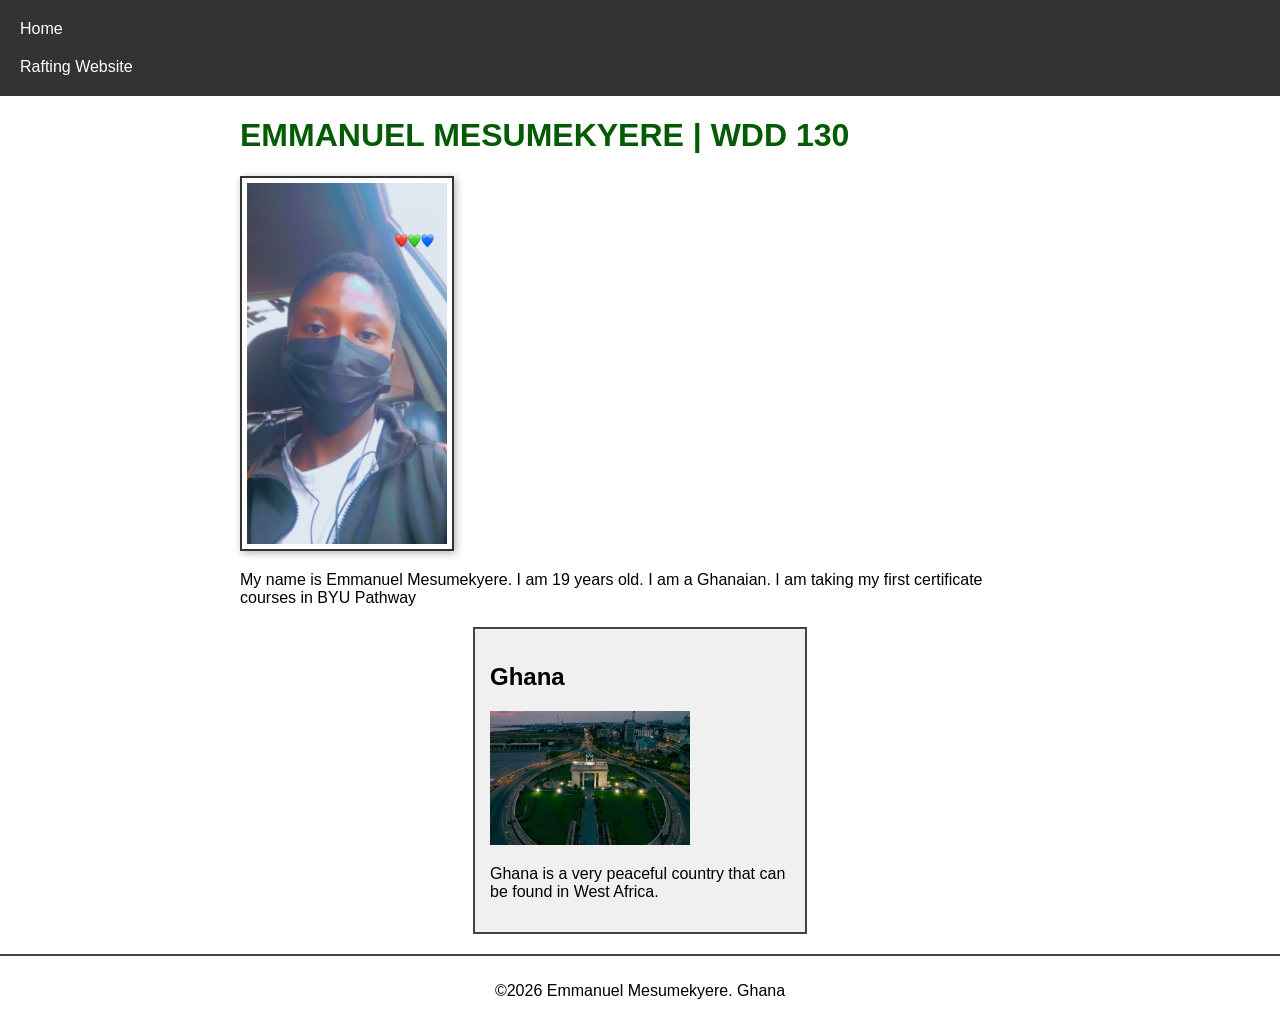
<file: index.html>
<!DOCTYPE html>
<html lang="en-US">

<head>
    <meta charset="UTF-8">
    <meta name="viewport" content="width=device-width, initial-scale=1.0">
    <title>EMMANUEL MESUMEKYERE | WDD 130</title>
    <meta name="description" content="This home page introduces Emmanuel Mesumekyere, a BYU Pathway student from Ghana, sharing his background, interests, and personal journey.
">
    <meta name="author" content="Emmanuel Mesumekyere">
    <link rel="stylesheet" href="styles/styles.css">
</head>

<body>
    <header>
        <nav>
            <a href="#">Home</a>
            <a href="wwr/">Rafting Website</a>
        </nav>
    </header>
    <main>
        <h1>EMMANUEL MESUMEKYERE | WDD 130</h1>
        <img src="images/profile.jpg" alt="Emmanuel Mesumekyere" width="200">
        <p>My name is Emmanuel Mesumekyere. I am 19 years old. I am a Ghanaian. I am taking my first
            certificate courses in BYU Pathway</p>
    </main>

    <aside>

        <h2>Ghana</h2>
        <img src="images/aerial-of-ghana.jpg" alt="Accra Landscape">
        <p>Ghana is a very peaceful country that can be found in West Africa.</p>

    </aside>


    <footer>
        <p>&copy;2026 Emmanuel Mesumekyere. Ghana</p>
    </footer>
</body>

</html>
</file>
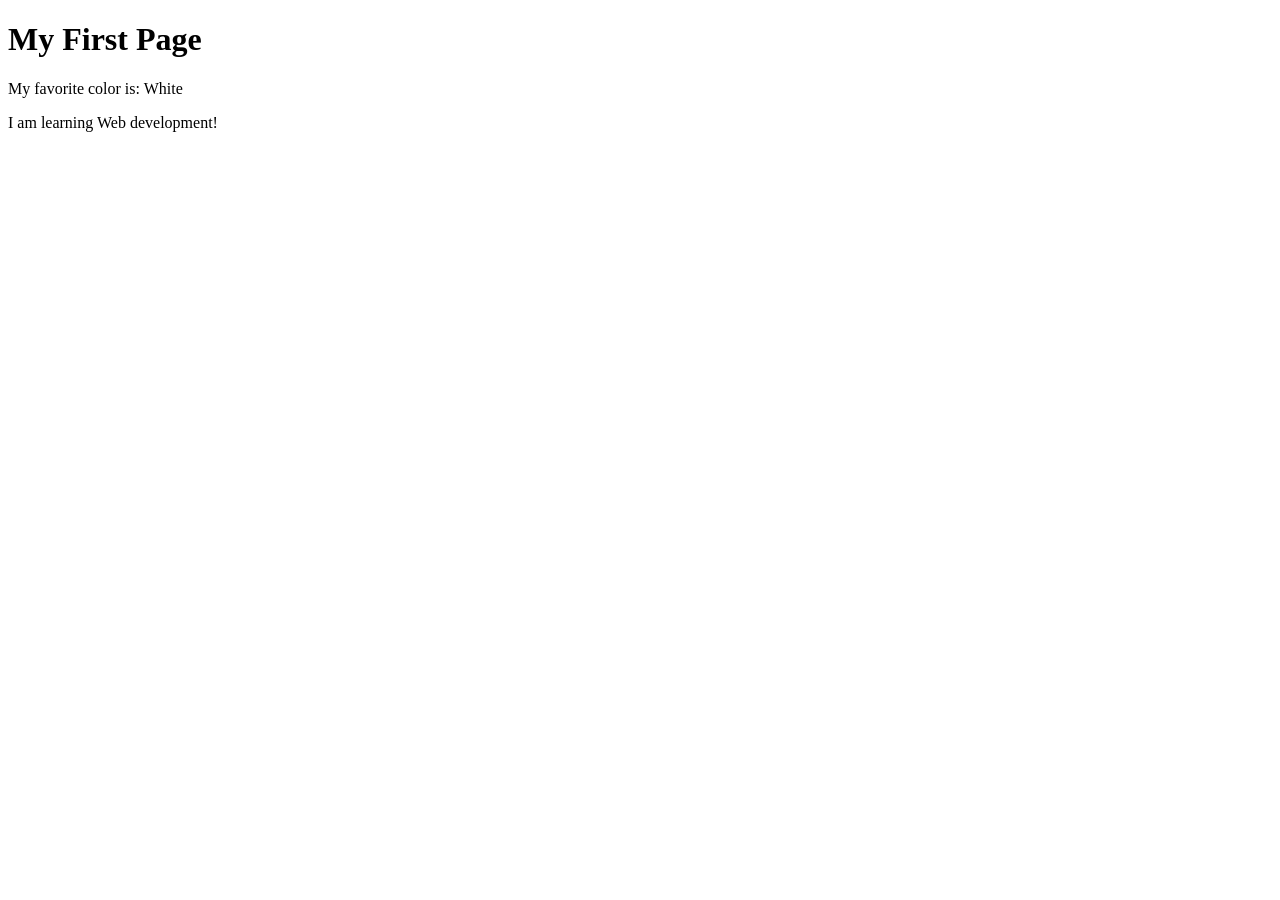
<file: week01/first-page.html>
<!DOCTYPE html>
<html lang="en">

<head>
    <meta charset="UTF-8">
    <meta name="viewport" content="width=device-width, initial-scale=1.0">
    <title>My First Page</title>
</head>

<body>
    <h1>My First Page</h1>
    <p>My favorite color is: White </p>
    <p>I am learning Web development!</p>
</body>

</html>
</file>
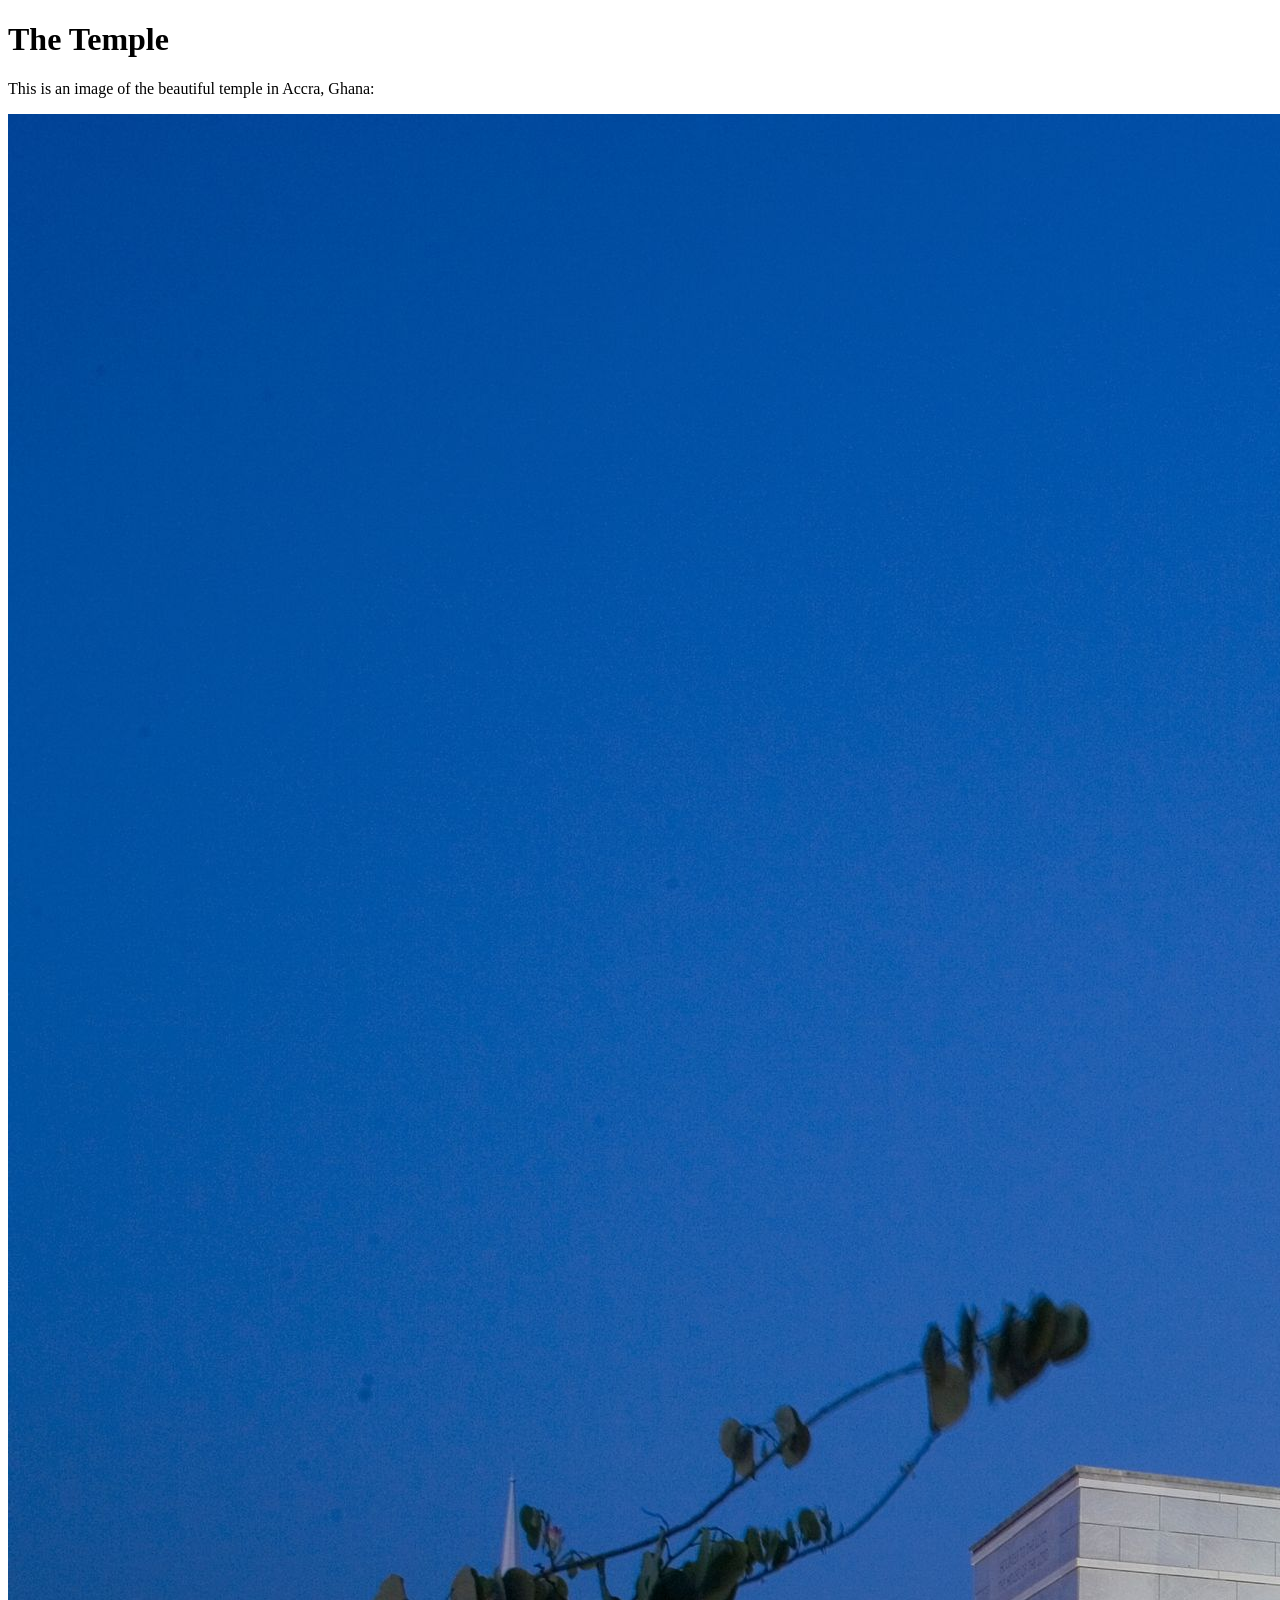
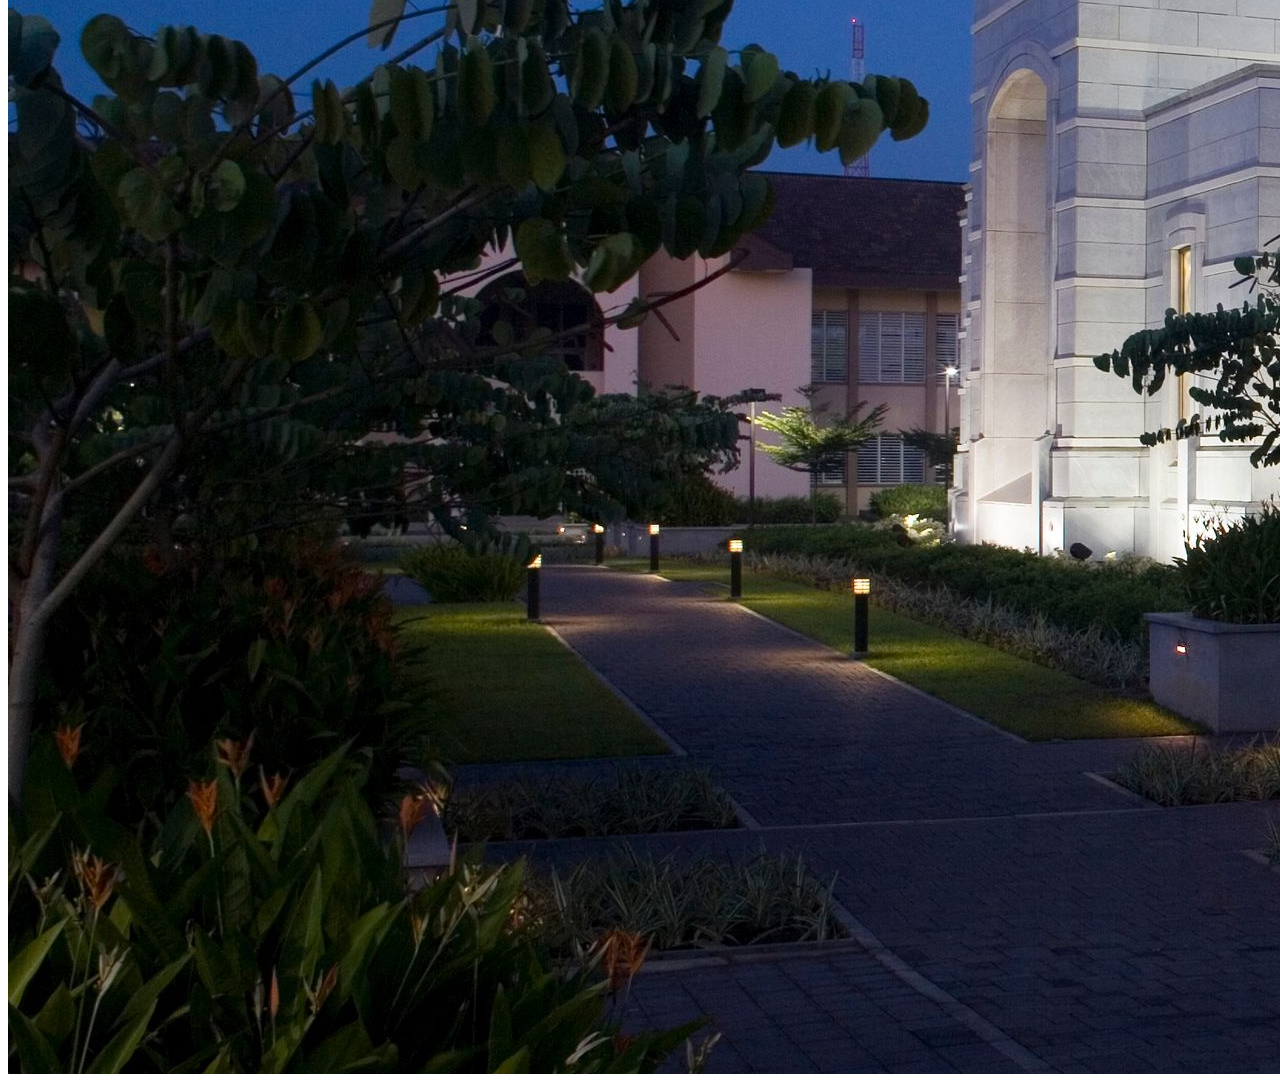
<file: week01/images.html>
<!DOCTYPE html>
<html lang="en">
<head>
    <meta charset="UTF-8">
    <meta name="viewport" content="width=device-width, initial-scale=1.0">
    <title>Temple Image</title>
</head>
<body>
    <h1>The Temple</h1>
    <p>This is an image of the beautiful temple in Accra, Ghana:</p>
    <img src="images/temple-large.jpeg" alt="The Accra Ghana Temple">
    
</body>
</html>
</file>
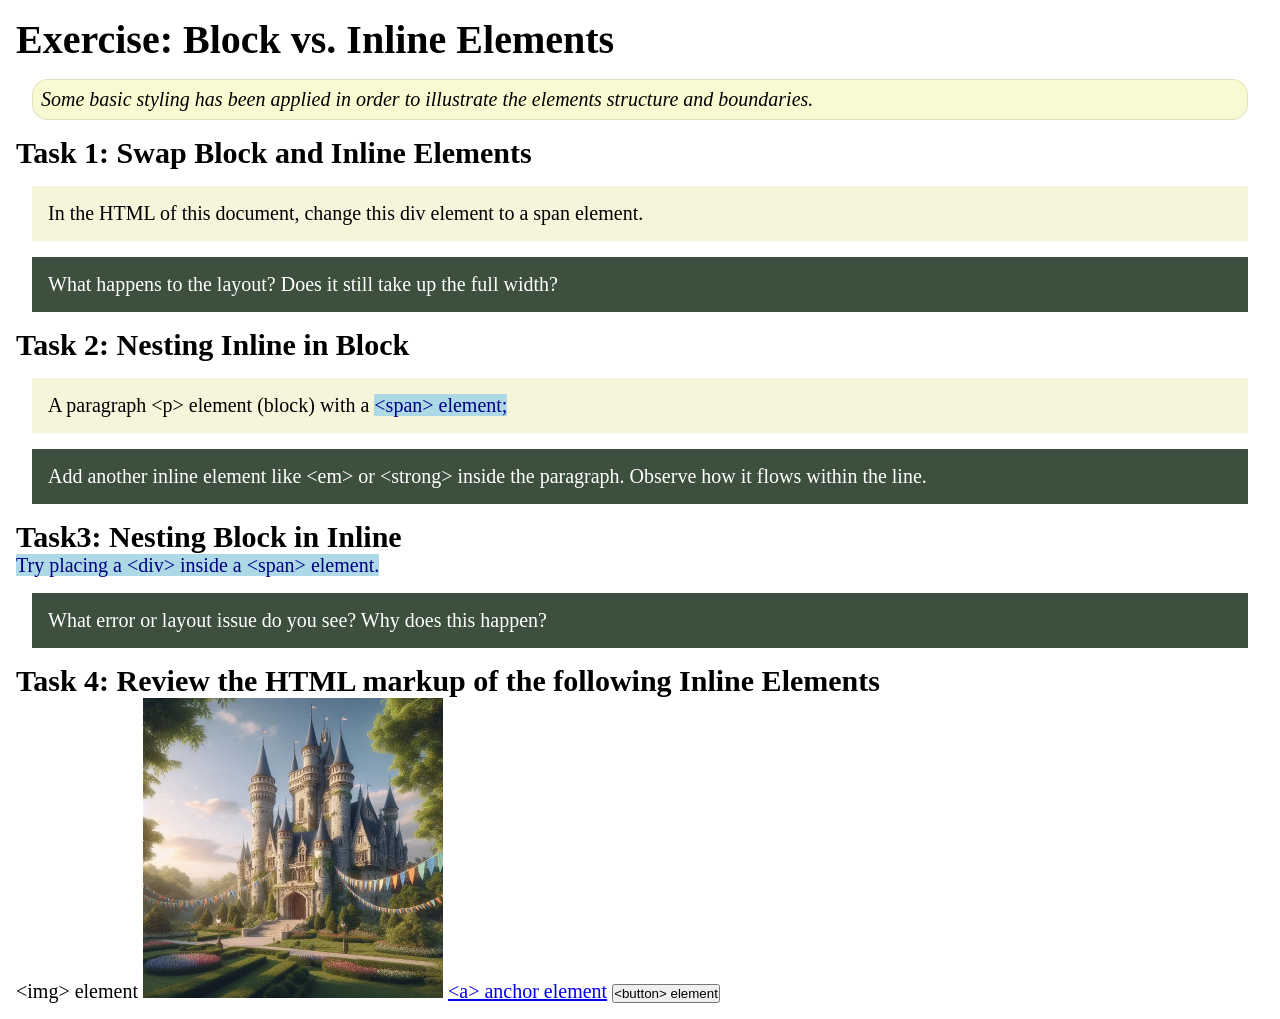
<file: week02/block-vs-inline.html>
<!DOCTYPE html>
<html lang="en">

<head>
    <meta charset="UTF-8">
    <meta name="viewport" content="width=device-width, initial-scale=1.0">
    <title>Exercise: Block vs. Inline Elements</title>
    <link rel="stylesheet" href="styles/block-vs-inline.css">
</head>

<body>
    <main>
        <h1>Exercise: Block vs. Inline Elements</h1>
        <p class="note">Some basic styling has been applied in order to illustrate the elements structure and
            boundaries.</p>

        <h2>Task 1: Swap Block and Inline Elements</h2>
        <div>In the HTML of this document, change this div element to a span element.</div>

        <p class="question">What happens to the layout? Does it still take up the full width?</p>

        <h2>Task 2: Nesting Inline in Block</h2>
        <p>A paragraph &lt;p&gt; element (block) with a <span>&lt;span&gt; element;</span></p>
        <p class="question">Add another inline element like &lt;em&gt; or &lt;strong&gt; inside the paragraph. Observe
            how it flows within the line.</p>

        <h2>Task3: Nesting Block in Inline</h2>
        <span>Try placing a &lt;div&gt; inside a &lt;span&gt; element.</span>
            <p class="question">What error or layout issue do you see? Why does this happen?</p>


            <h2>Task 4: Review the HTML markup of the following Inline Elements</h2>
        &lt;img&gt; element
        <img src="images/castle.webp" alt="placeholder image (images are inline)" width="300" height="300">
        <a href="https://churchofjesuschrist.org">&lt;a&gt; anchor element</a>
        <button type="button">&lt;button&gt; element</button>
    </main>
</body>

</html>
</file>
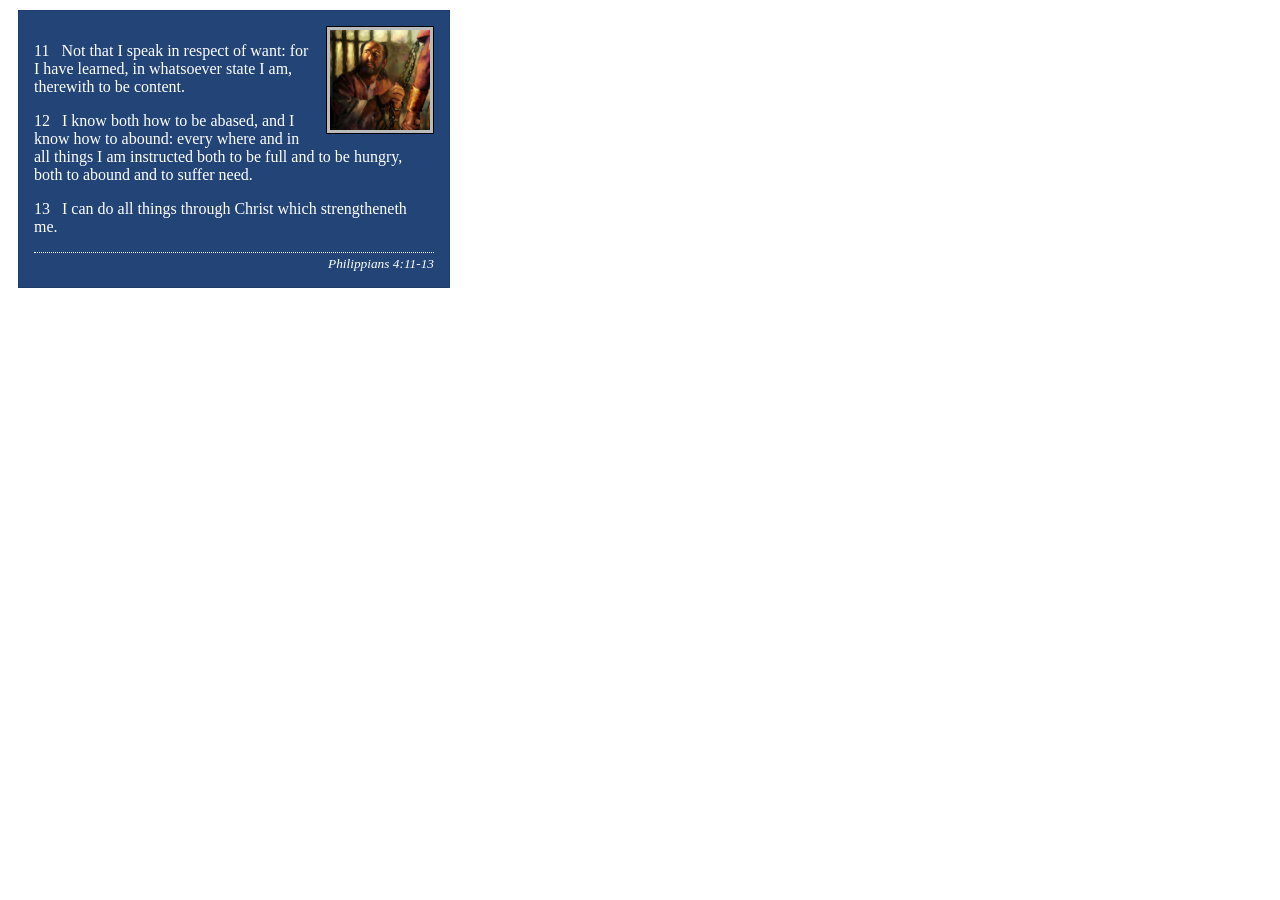
<file: week02/box-model-solution.html>
<!DOCTYPE html>
<html lang="en">
<head>
    <meta charset="UTF-8">
    <meta name="viewport" content="width=device-width, initial-scale=1.0">
    <title>Box Model Activity</title>
    <link rel="stylesheet" href="styles/box-model-solution.css">
</head>
<body>
    <main>
        <div class="callout">
            <img src="images/apostle-paul-imprisoned.webp" alt="Paul the Apostle - Imprisoned in Rome" width="200" height="200">
            <blockquote>
                <p>11 &nbsp; Not that I speak in respect of want: for I have learned, in whatsoever state I am, therewith to be content.</p>
                <p>12 &nbsp; I know both how to be abased, and I know how to abound: every where and in all things I am instructed both to be full and to be hungry, both to abound and to suffer need.</p>
                <p>13 &nbsp; I can do all things through Christ which strengtheneth me.</p>
            </blockquote>
            <cite>Philippians 4:11-13</cite>
        </div>
    </main>
</body>
</html>
</file>
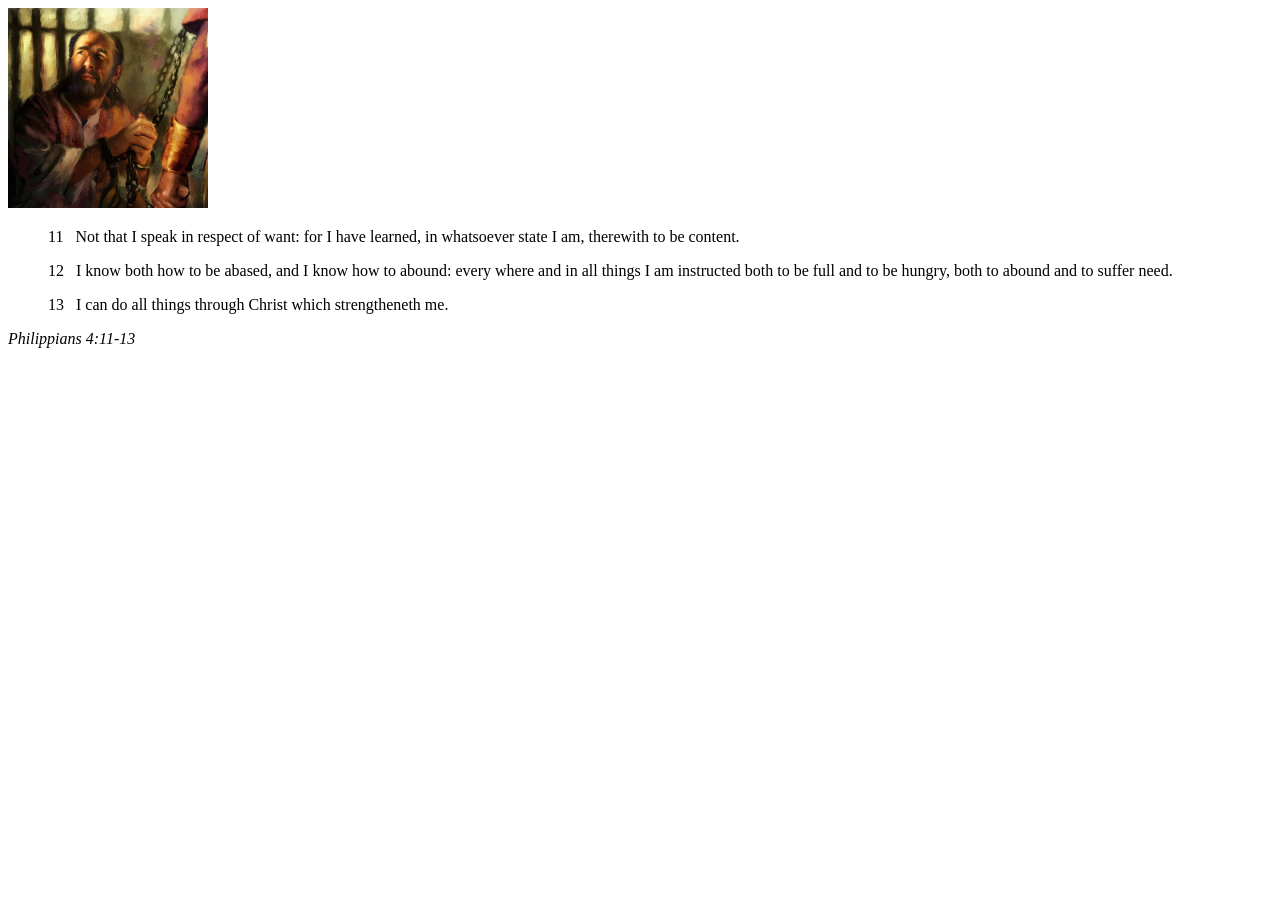
<file: week02/box-model.html>
<!DOCTYPE html>
<html lang="en">
<head>
    <meta charset="UTF-8">
    <meta name="viewport" content="width=device-width, initial-scale=1.0">
    <title>Box Model Activity</title>
</head>
<body>
    <main>
        <div class="callout">
            <img src="images/apostle-paul-imprisoned.webp" alt="Paul the Apostle - Imprisoned in Rome" width="200" height="200">
            <blockquote>
                <p>11 &nbsp; Not that I speak in respect of want: for I have learned, in whatsoever state I am, therewith to be content.</p>
                <p>12 &nbsp; I know both how to be abased, and I know how to abound: every where and in all things I am instructed both to be full and to be hungry, both to abound and to suffer need.</p>
                <p>13 &nbsp; I can do all things through Christ which strengtheneth me.</p>
            </blockquote>
            <cite>Philippians 4:11-13</cite>
        </div>
    </main>
</body>
</html>
</file>
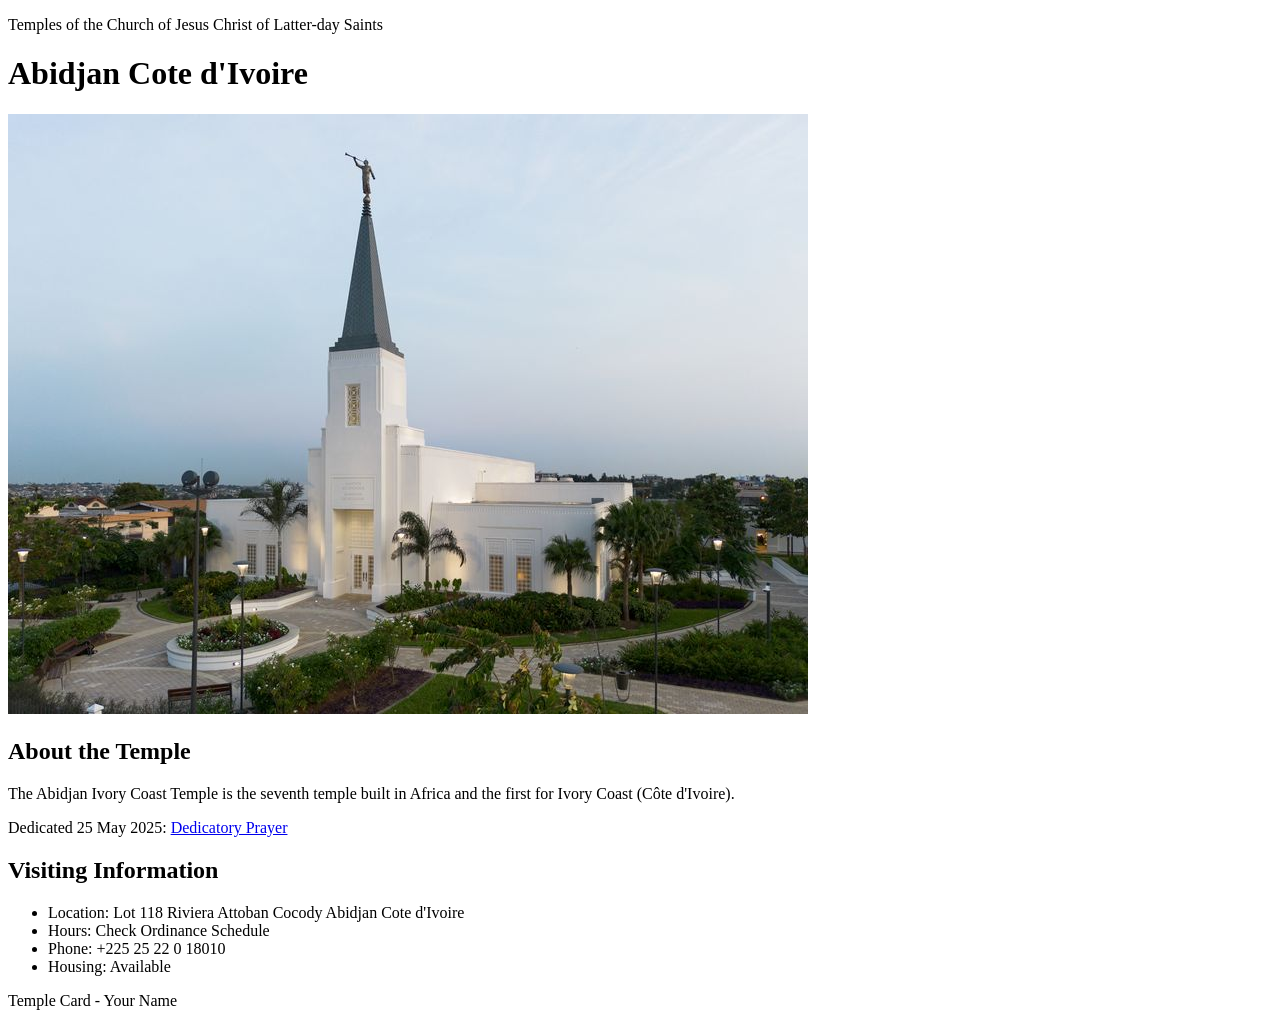
<file: week02/temple.html>
<!DOCTYPE html>
<html lang="en">

<head>
    <meta charset="UTF-8">
    <meta name="viewport" content="width=device-width, initial-scale=1.0">
    <title>Temple Card - Abidjan Cote d'Ivoire</title>
</head>

<body>
    <header>
        <p>Temples of the Church of Jesus Christ of Latter-day Saints</p>
    </header>
    <main>
        <h1>Abidjan Cote d'Ivoire</h1>
        <picture>
            <img src="images/abidjan-ivory-coast.jpeg" alt="Abidjan Cote d'Ivoire Temple">
        </picture>
        <section>
            <h2>About the Temple</h2>
            <p>The Abidjan Ivory Coast Temple is the seventh temple built in Africa and the first for Ivory Coast (Côte
                d'Ivoire).</p>
            <p>Dedicated 25 May 2025: <a
                    href="https://www.churchofjesuschrist.org/temples/dedicatory-prayer/abidjan-ivory-coast-temple/2025-05-25?lang=eng"
                    target="_blank" rel="noopener noreferrer">Dedicatory Prayer</a></p>
        </section>
        <section>
            <h2>Visiting Information</h2>
            <ul>
                <li>Location: Lot 118 Riviera Attoban Cocody Abidjan Cote d'Ivoire</li>
                <li>Hours: Check Ordinance Schedule</li>
                <li>Phone: +225 25 22 0 18010</li>
                <li>Housing: Available</li>
            </ul>
        </section>
    </main>
    <footer>
        <p>Temple Card - Your Name</p>
    </footer>
</body>

</html>
</file>
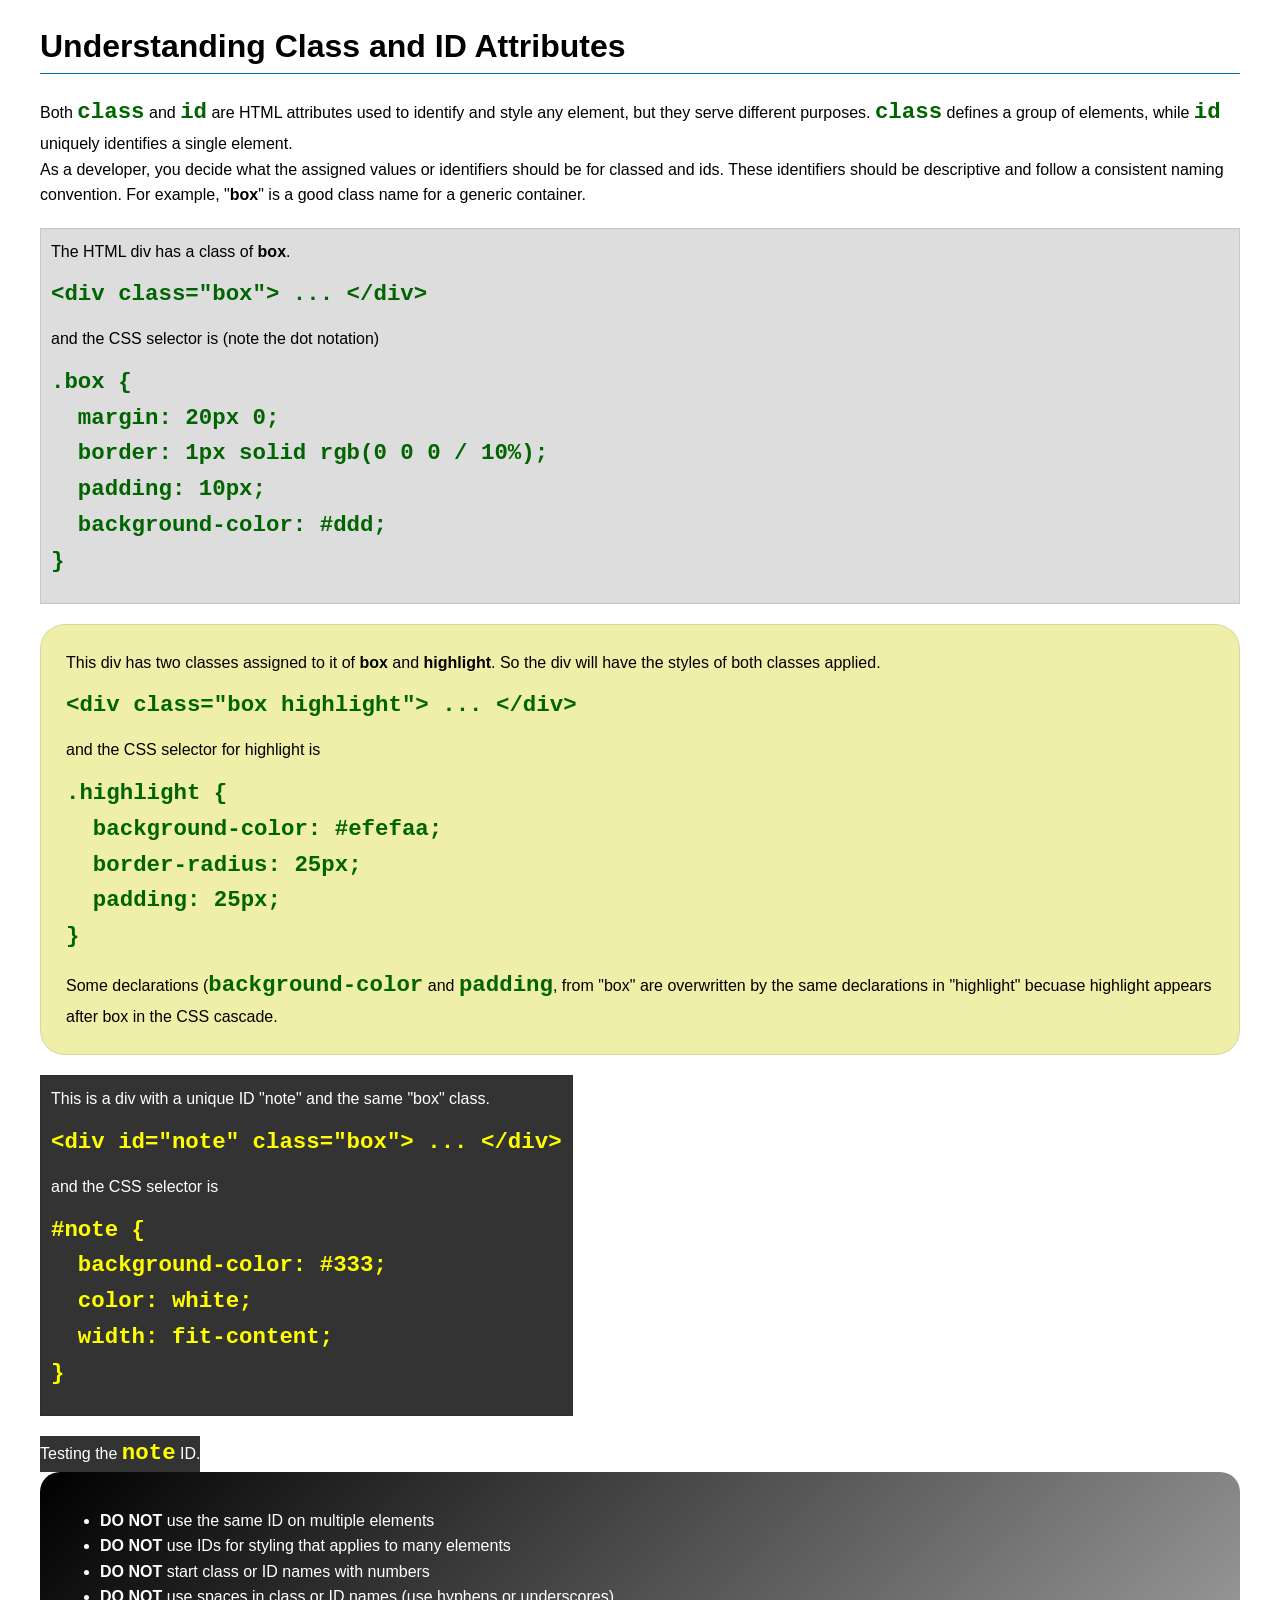
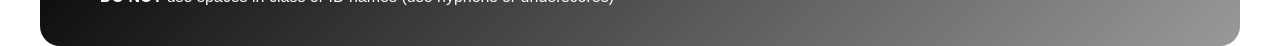
<file: week03/class-and-id.html>
<!DOCTYPE html>
<html lang="en">

<head>
    <meta charset="UTF-8">
    <meta name="viewport" content="width=device-width, initial-scale=1.0">
    <title>Class vs ID Attributes</title>
    <link rel="stylesheet" href="styles/class-and-id.css">
</head>

<body>
    <h1>Understanding Class and ID Attributes</h1>
    <p>Both <code>class</code> and <code>id</code> are HTML attributes used to identify and style any element, but they
        serve different purposes. <code>class</code> defines a group of elements, while <code>id</code> uniquely
        identifies a single element.</p>
    <p>As a developer, you decide what the assigned values or identifiers should be for classed and ids. These
        identifiers should be
        descriptive and follow a consistent naming convention. For example, "<strong>box</strong>" is a good class name
        for a generic container.</p>
    <div class="box">
        <p>The HTML div has a class of <strong>box</strong>.</p>
        <pre><code class="html">&lt;div class="box"&gt; ... &lt;/div&gt;</code></pre>
        and the CSS selector is (note the dot notation)
        <pre><code class="css">.box {
  margin: 20px 0;
  border: 1px solid rgb(0 0 0 / 10%);
  padding: 10px;
  background-color: #ddd; 
}</code></pre>
    </div>

    <div class="box highlight">
        <p>This div has two classes assigned to it of <strong>box</strong> and <strong>highlight</strong>. So the div
            will have the styles of both classes applied.</p>
        <pre><code class="html">&lt;div class="box highlight"&gt; ... &lt;/div&gt;</code></pre>
        and the CSS selector for highlight is
        <pre><code class="css">.highlight {
  background-color: #efefaa;
  border-radius: 25px;
  padding: 25px;
}</code></pre>
<p>Some declarations (<code>background-color</code> and <code>padding</code>, from "box" are overwritten by the same declarations in "highlight" becuase highlight appears after box in the CSS cascade.</p>
    </div>

    <div id="note" class="box">
        <p>This is a div with a unique ID "note" and the same "box" class.</p>
        <pre><code class="html">&lt;div id="note" class="box"&gt; ... &lt;/div&gt;</code></pre>
        and the CSS selector is
        <pre><code class="css">#note {
  background-color: #333;
  color: white;
  width: fit-content;
}</code></pre>
    </div>

    <div id="note">
        <p>Testing the <code>note</code> ID.</p>
    </div>

    <section id="best-practice">
        <ul>
            <li><strong>DO NOT</strong> use the same ID on multiple elements</li>
            <li><strong>DO NOT</strong> use IDs for styling that applies to many elements</li>
            <li><strong>DO NOT</strong> start class or ID names with numbers</li>
            <li><strong>DO NOT</strong> use spaces in class or ID names (use hyphens or underscores)</li>
        </ul>
    </section>




</body>

</html>
</file>
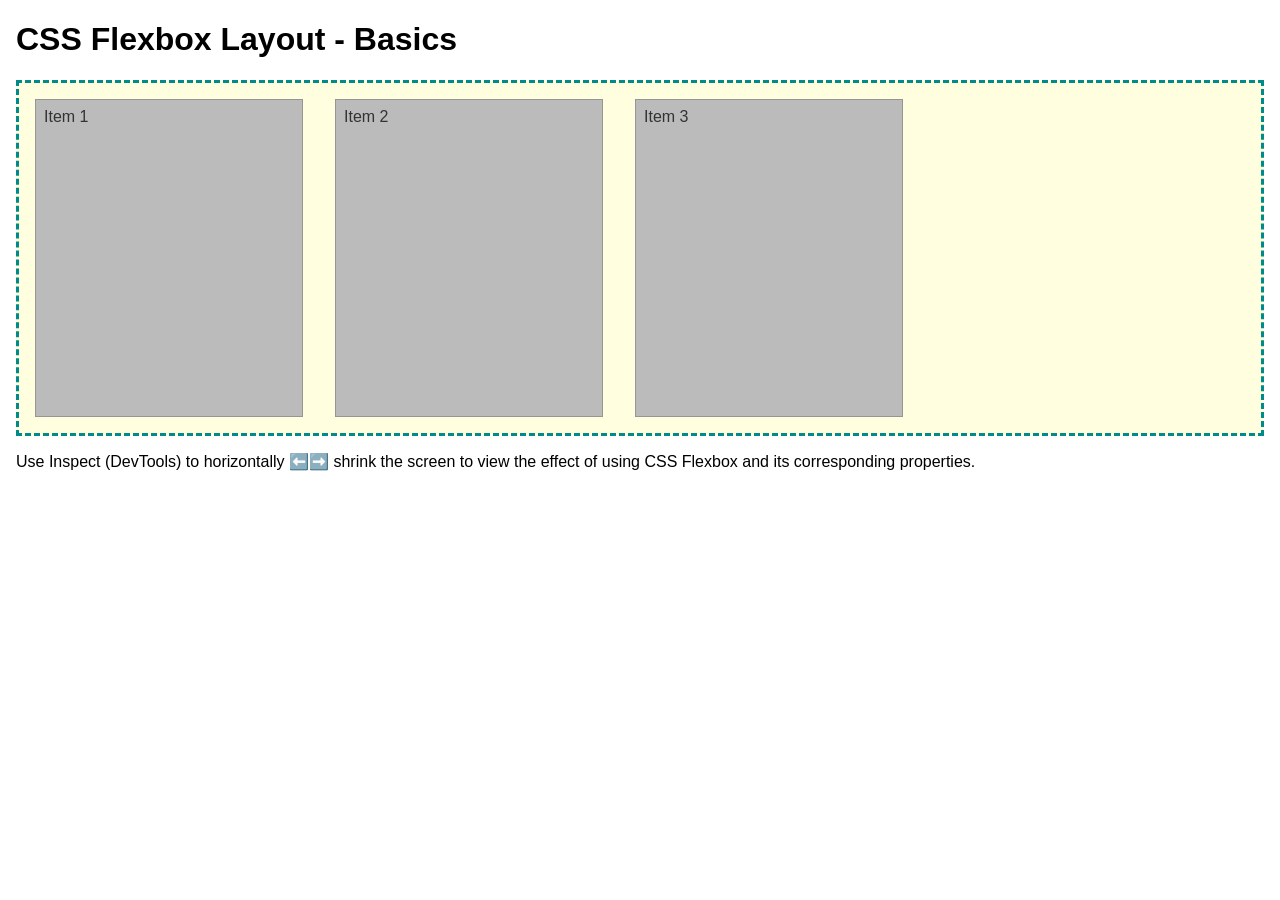
<file: week04/flexbox-layout.html>
<!DOCTYPE html>
<html lang="en">
<head>
    <meta charset="UTF-8">
    <meta name="viewport" content="width=device-width, initial-scale=1.0">
    <title>CSS Flexbox Layout - Basics</title>
    <link rel="stylesheet" href="styles/flexbox.css">
</head>
<body>
    <main>
        <h1>CSS Flexbox Layout - Basics</h1>
        <div class="flex-container">
            <div class="flex-item item1">Item 1</div>
            <div class="flex-item item2">Item 2</div>
            <div class="flex-item item3">Item 3</div>
        </div>
        <p>Use Inspect (DevTools) to horizontally ⬅️➡️ shrink the screen to view the effect of using CSS Flexbox and its corresponding properties.</p>
    </main>
</body>
</html>
</file>
<file: styles/styles.css>
body {
    font-family: Arial, sans-serif;
    margin: 0;
    padding: 0;
}

nav {
    background-color: #333;
    padding: 10px;
}

h1 {
    color: #055a05;
}

nav a {
    color: white;
    padding: 10px;
    display: block;
    text-decoration: none;
}

main {
    max-width: 800px;
    margin: 20px auto;
}

img {
    max-width: 100%;
}

main img {
    width: 200px;
    height: auto;
    border: 2px solid #333;
    padding: 5px;
    box-shadow: 2px 2px 8px rgba(0, 0, 0, 0.3);
}

p {
    padding: 0;
}

aside {
    width: 300px;
    margin: 20px auto;
    border: 2px solid #444;
    padding: 15px;
    background-color: #f0f0f0;
    color: #000;
}

aside img {
    width: 200px;
    height: auto;
}

footer {
    margin-top: 20px;
    border-top: 2px solid #444;
    text-align: center;
    padding: 10px;
}
</file>
<file: week02/styles/block-vs-inline.css>
* {
    margin: 0;
    padding: 0;
}

body {
    font-size: 20px;
    margin: 1rem;
}

p,
div {
    background-color: beige;
    margin: 1rem;
    padding: 1rem;
}

span {
    color: navy;
    background-color: lightblue;
}

code {
    margin: 0;
    padding: 0;
    color: green;
    font-size: 1.2rem;
}

.note {
    font-style: italic;
    background-color: lightgoldenrodyellow;
    border-radius: 1rem;
    border: 1px solid rgb(0 0 0 / 10%);
    margin: 1rem;
    padding: .5rem;
}

.question {
    background-color: #3d503d;
    color: #fff;
}
</file>
<file: week02/styles/box-model-solution.css>
.callout {
    max-width: 400px;
    margin: 10px;
    border: 1px solid rgba(0, 0, 0, .1);
    padding: 15px;
    background-color: #247;
    color: #fff;
}

.callout img {
    float: right;
    margin: 0 0 10px 15px;
    border: 1px solid #000;
    padding: 3px;
    background-color: #bbb;
    width: 100px;
    height: auto;

}

blockquote {
    margin: 0;
}

cite {
    display: block;
    border-top: 1px dotted #fff;
    padding-top: 3px;
    text-align: right;
    font-size: smaller;
}
</file>
<file: week03/styles/class-and-id.css>
body {
    font-family: Arial, sans-serif;
    line-height: 1.6;
    margin: 0;
    padding: 0 40px;
}

h1 {
    border-bottom: 1px solid rgb(0 110 182);
    padding-bottom: 0;
}



p {
    margin: 0;
}

code {
    color: darkgreen;
    font-weight: 700;
    font-size: 1.4rem;
}

/* Class examples - can be reused */

.box {
    margin: 20px 0;
    border: 1px solid rgb(0 0 0 / 10%);
    padding: 10px;
    background-color: #ddd; /* this is shorthand for #dddddd */
}

.highlight {
    background-color: #efefaa;
    border-radius: 25px;
    padding: 25px;
}

/* ID examples - should be unique */

#note {
    background-color: #333;
    color: white;
    width: fit-content;
}

#note code {
    color: yellow;
}

#best-practice {
    background: linear-gradient(135deg, #000 0%, #999 100%);
    color: white;
    border-radius: 20px;
    padding: 20px
}
</file>
<file: week04/styles/flexbox.css>
body {
    font-family: Helvetica, Arial, sans-serif;
    margin: 1rem;
}

.flex-container {
    border: 3px dashed darkcyan;
    background-color: lightyellow;
    display: flex;
    flex-wrap: wrap;
}

.flex-item {
    width: 250px;
    margin: 1rem;
    border: 1px solid rgb(0 0 0 / 20%);
    padding: 0.5rem;
    background-color: #bbb;
    color: #333;
}

.item1 {
    min-height: 100px;
}

.item2 {
    min-height: 200px;
}

.item3 {
    min-height: 300px;
}
</file>
